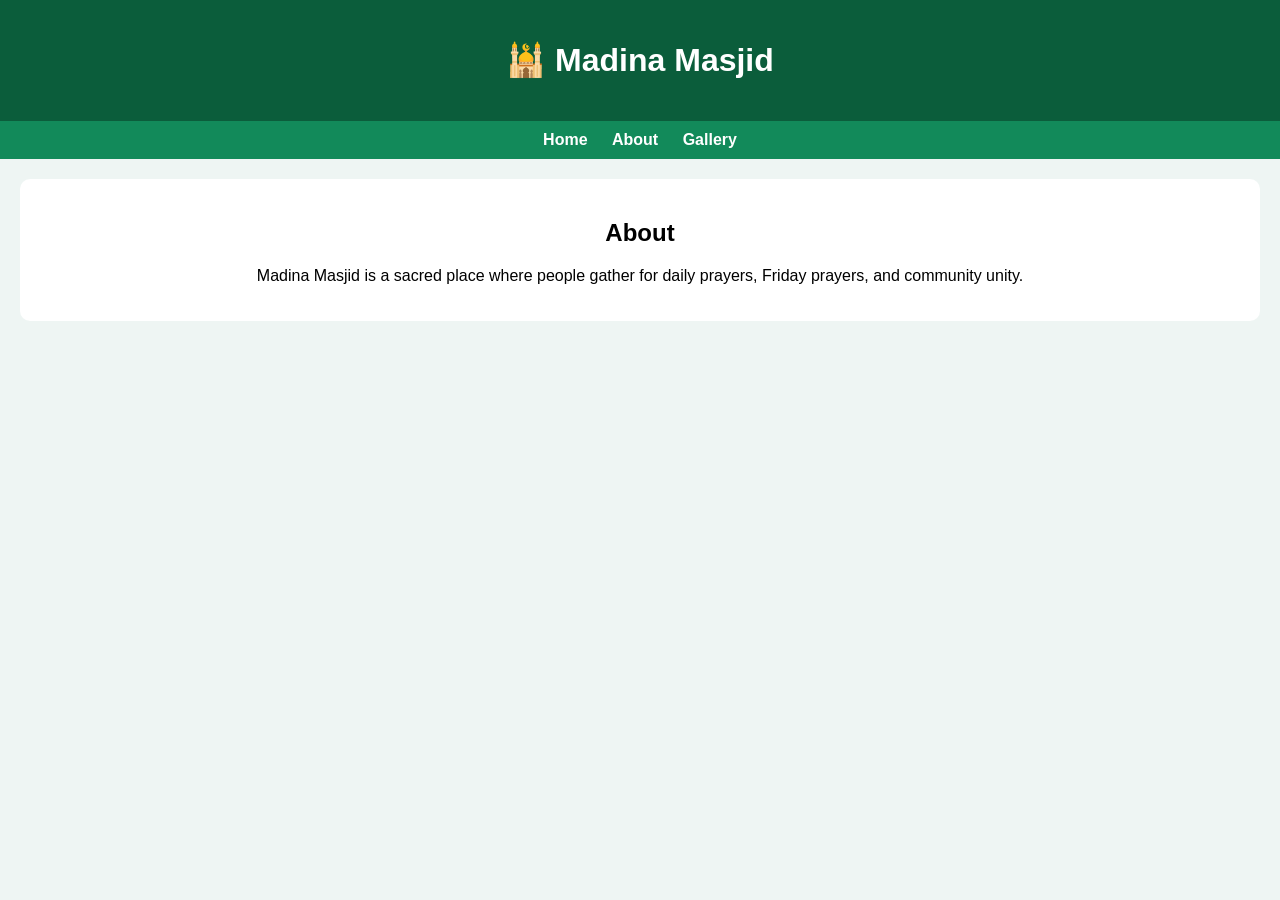
<file: about.html>
<!DOCTYPE html>
<html>
<head>
<title>About - Madina Masjid</title>
<link rel="stylesheet" href="style.css">
</head>

<body>

<header>
<h1>🕌 Madina Masjid</h1>
</header>

<nav>
<a href="index.html">Home</a>
<a href="about.html">About</a>
<a href="gallery.html">Gallery</a>
</nav>

<div class="section">
<h2>About</h2>
<p>
Madina Masjid is a sacred place where people gather for daily prayers,
Friday prayers, and community unity.
</p>
</div>

</body>
</html>
</file>
<file: style.css>
body {
    font-family: Arial;
    margin: 0;
    background: #eef5f3;
    text-align: center;
}

header {
    background: #0b5d3b;
    color: white;
    padding: 20px;
}

nav {
    background: #128a5a;
    padding: 10px;
}

nav a {
    color: white;
    margin: 10px;
    text-decoration: none;
    font-weight: bold;
}

.section {
    background: white;
    margin: 20px;
    padding: 20px;
    border-radius: 10px;
}

img {
    width: 30%;
    margin: 10px;
    border-radius: 10px;
}
</file>
